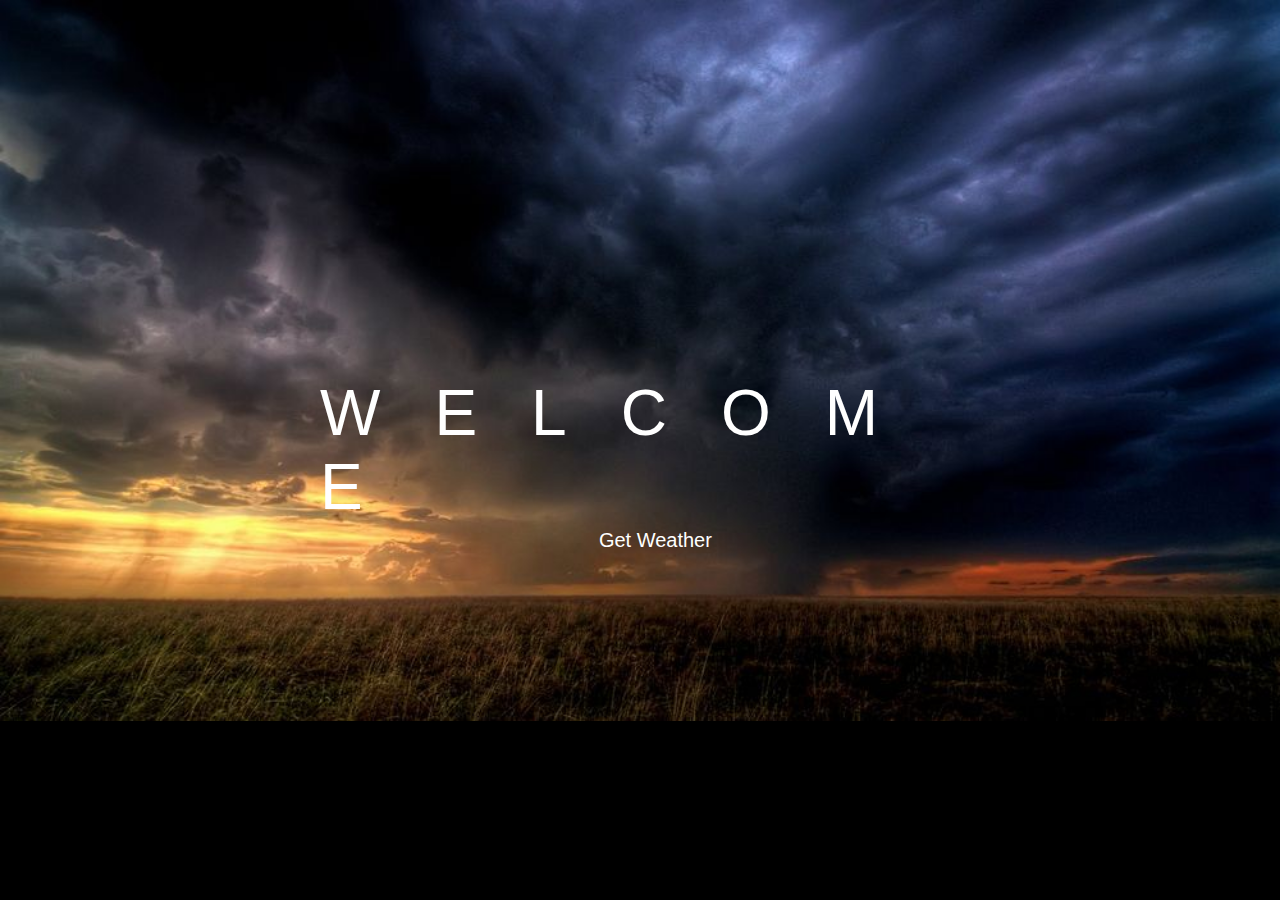
<file: index.html>
<!DOCTYPE html>
<html>
    <head>
        <meta charset="utf-8">
        <link rel="icon" href="logo.jpg">
        <meta name="viewport" content="width=device-width, initial-scale=1">
        <title>Weather Web</title>
	 <!--Style for WELCOME Animation-->
        <style type="text/css">
            
            * {
                margin: 0;
                padding: 0;
            }
            body {
                background-color: #000;
                background-image: url("image.jpg");
                background-size: cover;
                background-repeat: no-repeat;
            }
            .fly-in-text {
                list-style: none;
                position: absolute;
                left: 50%;
                top: 50%;
                transform: translateX(-50%) translateY(-50%);
            }
            .fly-in-text li {
                display: inline-block;
                margin-right: 50px;
                font-family: Open Sans, Arial;
                font-weight: 300;
                font-size: 4em;
                color: #fff;
                opacity: 1;
                transition: all 2.5s ease;
            }
            .fly-in-text li:last-child {
                margin-right: 0;
            }
            .fly-in-text.hidden li {
                opacity: 0;
            }
		/*n-th child for list items*/
            .fly-in-text.hidden li:nth-child(1) { transform: translateX(-200px) translateY(-200px); }
            .fly-in-text.hidden li:nth-child(2) { transform: translateX(20px) translateY(100px); }
            .fly-in-text.hidden li:nth-child(3) { transform: translateX(-150px) translateY(-80px); }
            .fly-in-text.hidden li:nth-child(4) { transform: translateX(10px) translateY(-200px); }
            .fly-in-text.hidden li:nth-child(5) { transform: translateX(-300px) translateY(200px); }
            .fly-in-text.hidden li:nth-child(6) { transform: translateX(20px) translateY(-20px); }
            .fly-in-text.hidden li:nth-child(7) { transform: translateX(30px) translateY(200px); }
            
         	 .button {

     	 	   position: absolute;
     	 	   top: 56%;
     	 	   left: 43%;

			  border-radius: 4px;
			  background-color: transparent;
			  border: none;
			  color: #FFFFFF;
			  text-align: center;
			  font-size: 20px;
			  padding: 20px;
			  width: 200px;
			  transition: all 0.5s;
			  cursor: pointer;
			  margin: 5px;
			}

			.button span {
			  cursor: pointer;
			  display: inline-block;
			  position: relative;
			  transition: 0.5s;
			}

			.button span:after {
			  content: '\00bb';
			  position: absolute;
			  opacity: 0;
			  top: 0;
			  right: -20px;
			  transition: 0.5s;
			}

			.button:hover span {
			  padding-right: 25px;
			}

			.button:hover span:after {
			  opacity: 1;
			  right: 0;
			}
        </style>
    </head>
    <body>

        <ul class="fly-in-text hidden">
            <li>W</li>
            <li>E</li>
            <li>L</li>
            <li>C</li>
            <li>O</li>
            <li>M</li>
            <li>E</li>
        </ul>
        
        
        <script src="https://ajax.googleapis.com/ajax/libs/jquery/2.1.3/jquery.min.js"></script>
        <script type="text/javascript">
            
            $(function() {
                
                setTimeout(function() {
                    $('.fly-in-text').removeClass('hidden');
                }, 500);
                
            })();
            
        </script>
        <a href="index1.html" ><button class="button"><span>Get Weather</span></button></a>

    </body>
</html>
</file>
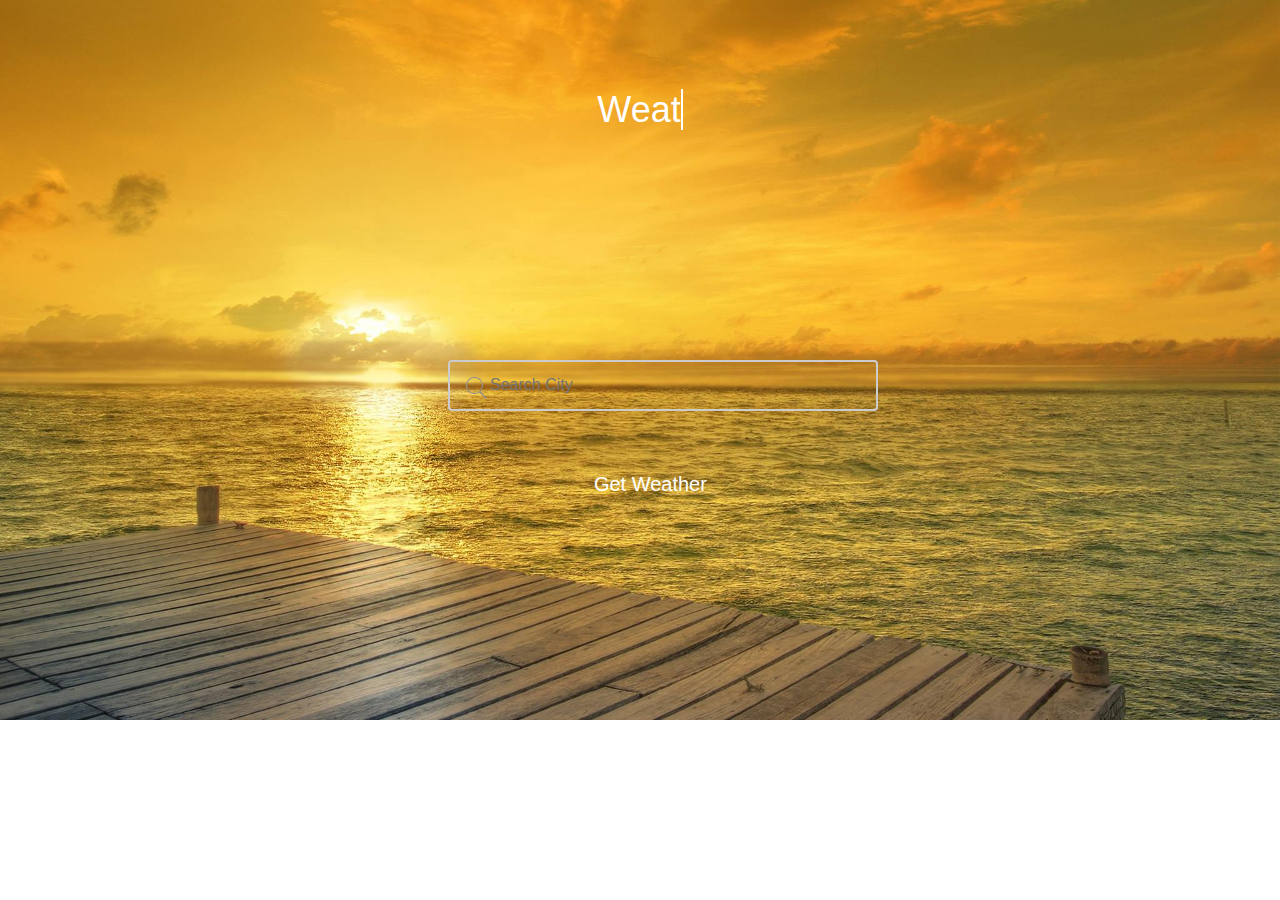
<file: index1.html>
<!DOCTYPE html>
<html>
<head>
	<link rel="stylesheet" type="text/css" href="new1.css">
	<title>Weather Web</title>
	<link rel="stylesheet" href="https://www.w3schools.com/w3css/4/w3.css">
	<link rel="icon" href="logo.jpg">
	<meta charset="utf-8">
  <meta name="viewport" content="width=device-width, initial-scale=1">
  <link rel="stylesheet" href="https://maxcdn.bootstrapcdn.com/bootstrap/3.3.7/css/bootstrap.min.css">
  <script src="https://ajax.googleapis.com/ajax/libs/jquery/3.1.1/jquery.min.js"></script>
  <script src="https://maxcdn.bootstrapcdn.com/bootstrap/3.3.7/js/bootstrap.min.js"></script>
  <style type="text/css">
  	body
  	{
  		background-image: url("try1.jpg");
  		background-size: cover;
  		background-repeat: no-repeat; 
  	}
	  /*CSS for BUTTON of "about us"*/
  	.w3-round-large
  	{
  				background: none;
  				border : none;
  				width: 100px;
  				height: 30px;
  				position: absolute;
  				left: 90%;
  				top: 90%;
  				color: white;
  	}
  	.w3-round-large:hover
  	{
  		transform: translateY(-4px);
  	}

  	.button {
    position: absolute;
    background-color: transparent;
    border: none;
    color: #FFFFFF;	
    font-size: 20px;
    padding: 20px;
    width: 200px;
    left: 43%;
    top: 50%;
    text-align: center;
    -webkit-transition-duration: 0.4s; /* Safari */
    transition-duration: 0.4s;
    text-decoration: none;
    overflow: hidden;
    cursor: pointer;
}

.button:after {
    content: "";
    background: grey;
    display: block;
    position: absolute;
    padding-top: 300%;
    padding-left: 350%;
    margin-left: -20px!important;
    margin-top: -120%;
    opacity: 0;
    transition: all 0.8s
}

.button:active:after {
    padding: 0;
    margin: 0;
    opacity: 1;
    transition: 0s
}
	input[type=text] {
		color: white;
		position: absolute;
		top : 40%;
		left : 35%;
    width: 430px;	
    box-sizing: border-box;
    border: 2px solid #ccc;
    border-radius: 4px;
    font-size: 16px;
    background-color: transparent;
    background-image: url('icon1.png');
    background-position: 10px 10px; 
    background-repeat: no-repeat;
    padding: 12px 20px 12px 40px;
    -webkit-transition: width 0.4s ease-in-out;
    transition: width 0.4s ease-in-out ease-out-in;
}
.span 
    {
    	font-size: 30px;
    	position: absolute;
    	left: 30%;
    	top : 40%;
    	color: white;

    }
.span:hover {
	color: grey;
	transform: translateY(4px);
}
.answer
{
	position: absolute;
	top : 27%;
	left: 30%;
	color : #000066;
}
</style>
</head>
<body>
<script src="new2.js"></script>
<h1>
  <a href="" class="typewrite" data-period="2000" data-type='[ "Weather_Web", "by Lazy_Geeks"  ]'>
    <span class="wrap"></span>
  </a>
</h1>
<div>
	<input type="text" name="city" id="city" placeholder="Search City" />
	<br/><br/>
	<button id="submit" class="button">Get Weather</button>
</div>
<script src="tri1.js"></script>
<a href="aboutus.html"><button class="w3-round-large"><strong>About Us</strong></button></a>
</body>
</html>
</file>
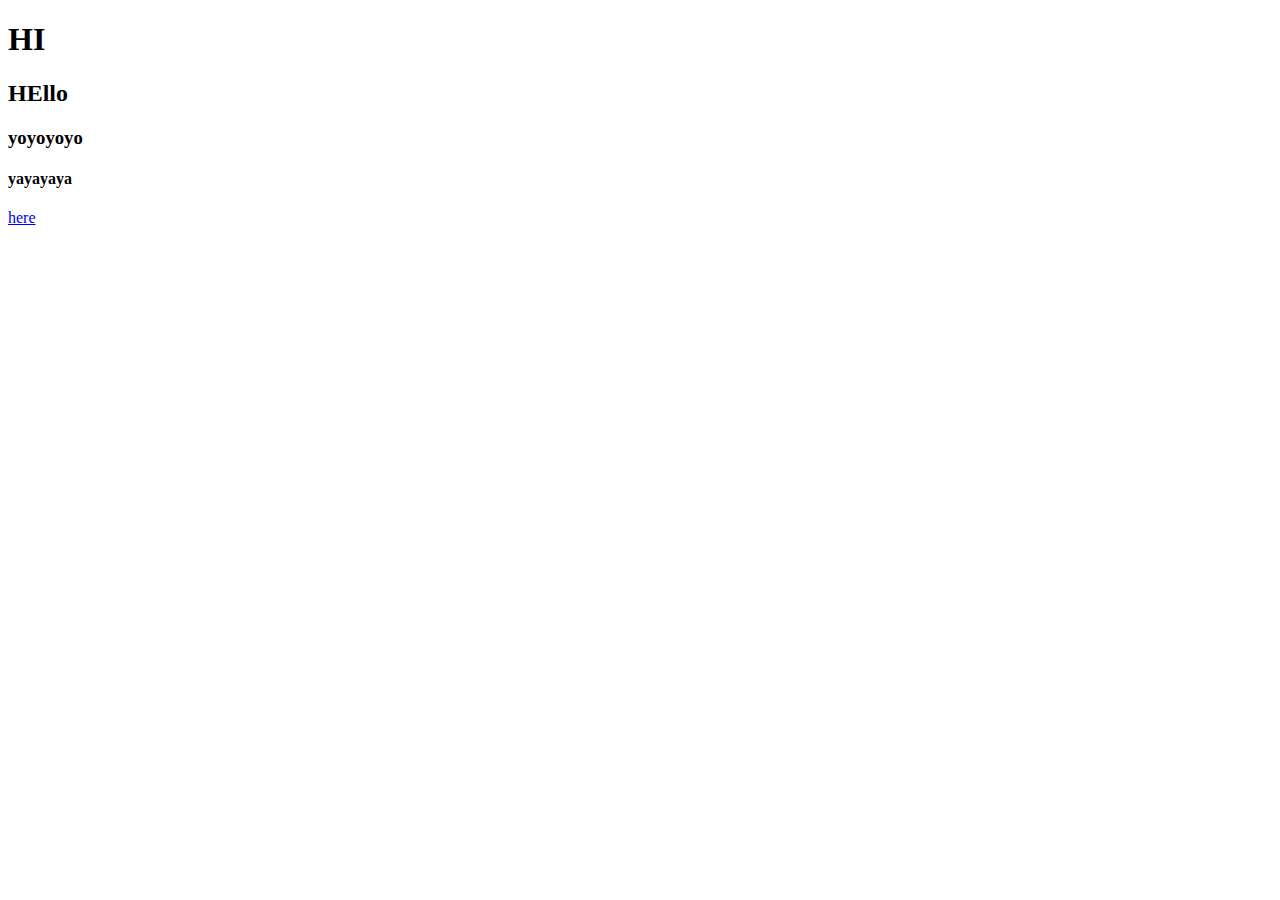
<file: pg2.html>
<!DOCTYPE html>
<html>
<head>
	<title>page2</title>
	<meta charset="utf-8">
    <meta name="viewport" content="width=device-width, initial-scale=1">
    
</head>
<body>

<h1>HI</h1>
<h2>HEllo</h2>
<h3>yoyoyoyo</h3>
<h4>yayayaya</h4>
<a href="index.html" >here</a>

</body>
</html>
</file>
<file: new1.css>
body {
  font-family: AR DESTINE,Georgia, Serif;
  background-image:url("try1.jpg");
  background-repeat: no-repeat;
  background-size: cover;
  text-align: center;
  color:#ffb233;
  padding-top:5em;
}

* { color:#fff; text-decoration: none;}
</file>
